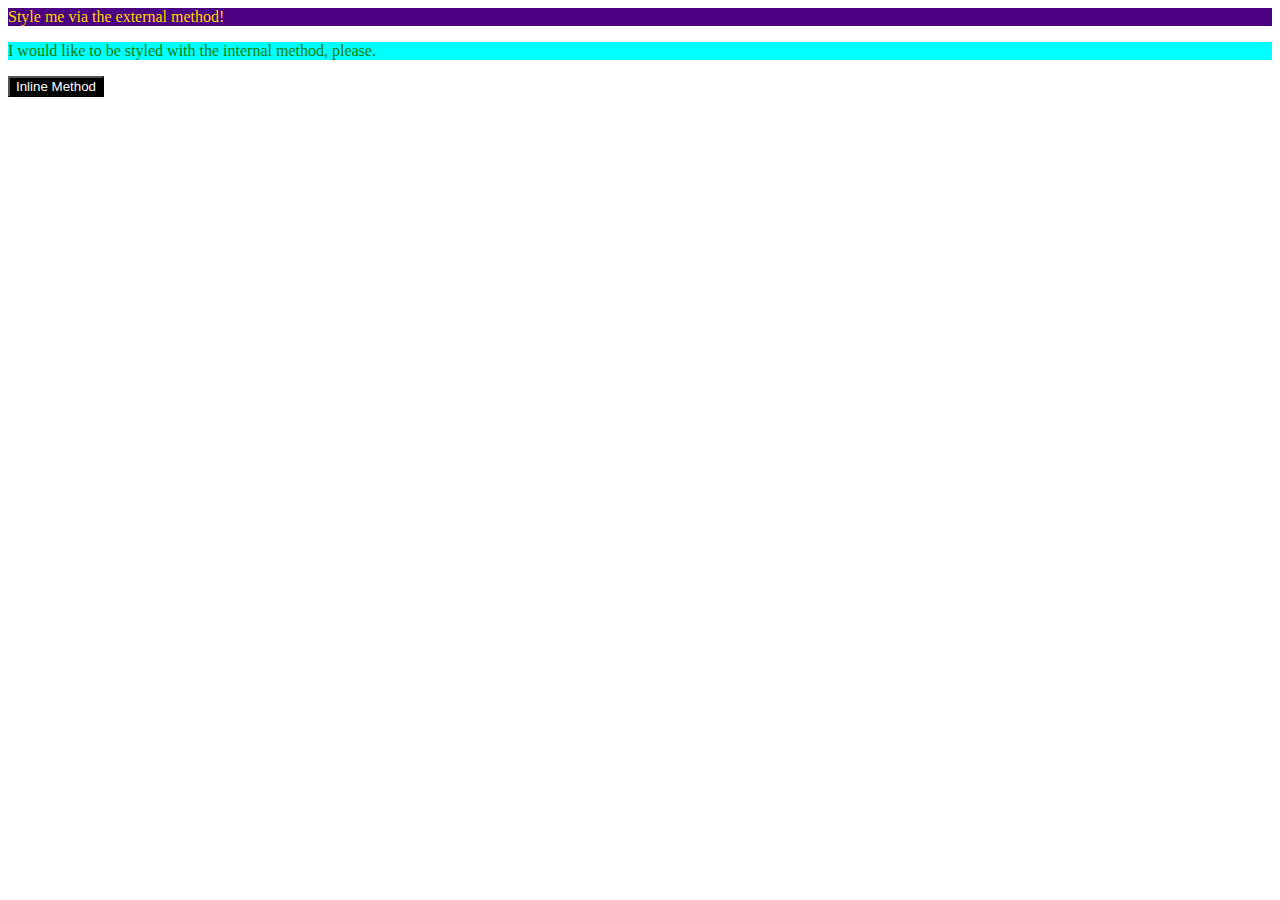
<file: foundations/01-css-methods/index.html>
<!DOCTYPE html>
<html lang="en">
  <head>
    <meta charset="UTF-8">
    <meta http-equiv="X-UA-Compatible" content="IE=edge">
    <meta name="viewport" content="width=device-width, initial-scale=1.0">
    <title>Methods for Adding CSS</title>
    <link rel="stylesheet" href="style.css">
    <style>
      p{
        color: green;
        background-color: cyan;
      }
    </style>
  </head>
  <body>
    <div>Style me via the external method!</div>
    <p>I would like to be styled with the internal method, please.</p>
    <button style="color: white; background-color: black;">Inline Method</button>
  </body>
</html>
</file>
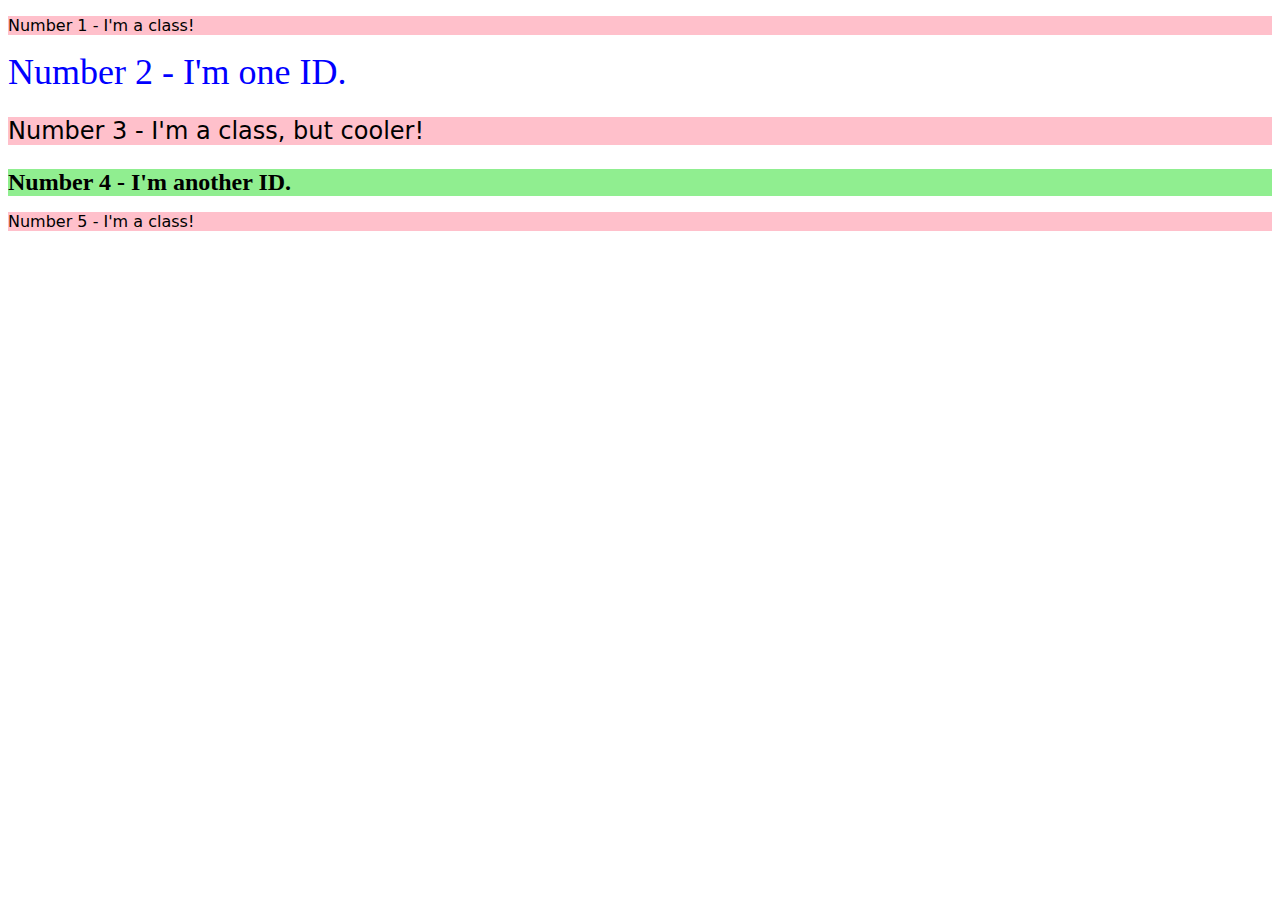
<file: foundations/02-class-id-selectors/index.html>
<!DOCTYPE html>
<html lang="en">
  <head>
    <meta charset="UTF-8">
    <meta http-equiv="X-UA-Compatible" content="IE=edge">
    <meta name="viewport" content="width=device-width, initial-scale=1.0">
    <title>Class and ID Selectors</title>
    <link rel="stylesheet" href="style.css">
  </head>
  <body>
    <p class="odd">Number 1 - I'm a class!</p>
    <div id="second">Number 2 - I'm one ID.</div>
    <p class="odd adjust-font-size" >Number 3 - I'm a class, but cooler!</p>
    <div id="fourth">Number 4 - I'm another ID.</div>
    <p class="odd">Number 5 - I'm a class!</p>
  </body>
</html>
</file>
<file: foundations/01-css-methods/style.css>
div{
    color: gold;
    background-color: indigo;
}
</file>
<file: foundations/02-class-id-selectors/style.css>
p{
    background-color: pink;
    font-family: Verdana, "DejaVu Sans", sans-serif;
}
.adjust-font-size{
    font-size: 24px;
}
#second{
    font-size: 36px;
    color: blue;
}
#fourth{
    font-size: 24px;
    font-weight: bold;
    background-color: lightgreen;
}
</file>
